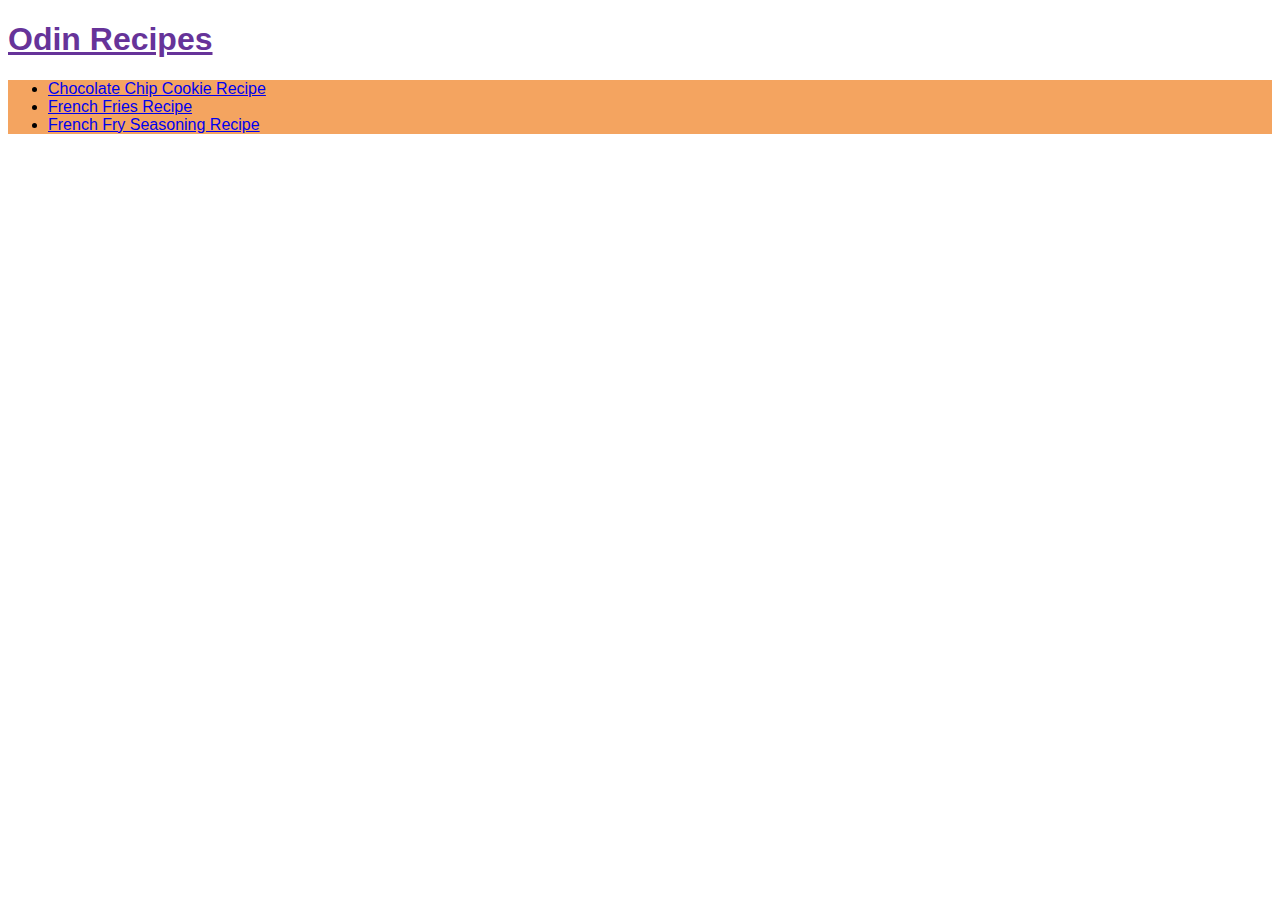
<file: index.html>
<!DOCTYPE html>
<html>
    <head>
        <title>Odin Recipes</title>
        <meta charset="utf-8">
        <link rel="stylesheet" href="style.css">
    </head>
    <body>
        <h1>Odin Recipes</h1>
        <ul class="ul-list">
            <li><a href="recipes/chocolate-chip-cookie.html">Chocolate Chip Cookie Recipe</a></li>
            <li><a href="recipes/french-fries.html">French Fries Recipe</a></li>
            <li><a href="recipes/french-fry-seasoning.html">French Fry Seasoning Recipe</a></li>
        </ul>
    </body>
</html>
</file>
<file: style.css>
body {
    font-family: Tahoma, sans-serif;
    font-size: 16px;
}

h1 {
    color: rgb(102, 51, 153);
    font-size: 32px;
}

.ul-list {
    background-color: rgb(244, 164, 96);
}

#choco-h1 {
    background-color: hsl(34, 57%, 70%);
    color: #dc143c;
}

.heading-2 {
    text-decoration: wavy;
}

.ffries-2 {
    color: #7b68ee;
}

.choco-h2 {
    background-color: hsl(157, 100%, 49%);
}

.heading-2.ffries-2 {
    background-color: #ffa07a;
}

#ingredients {
    font-style: italic;
}

h1, h2, h3 {
    text-decoration: underline;
}

.special-ol li {
    background-color: rgb(60, 204, 132);
    color: hsl(322, 81%, 43%);
}

ol li {
    color: #0000cd;
}
</file>
